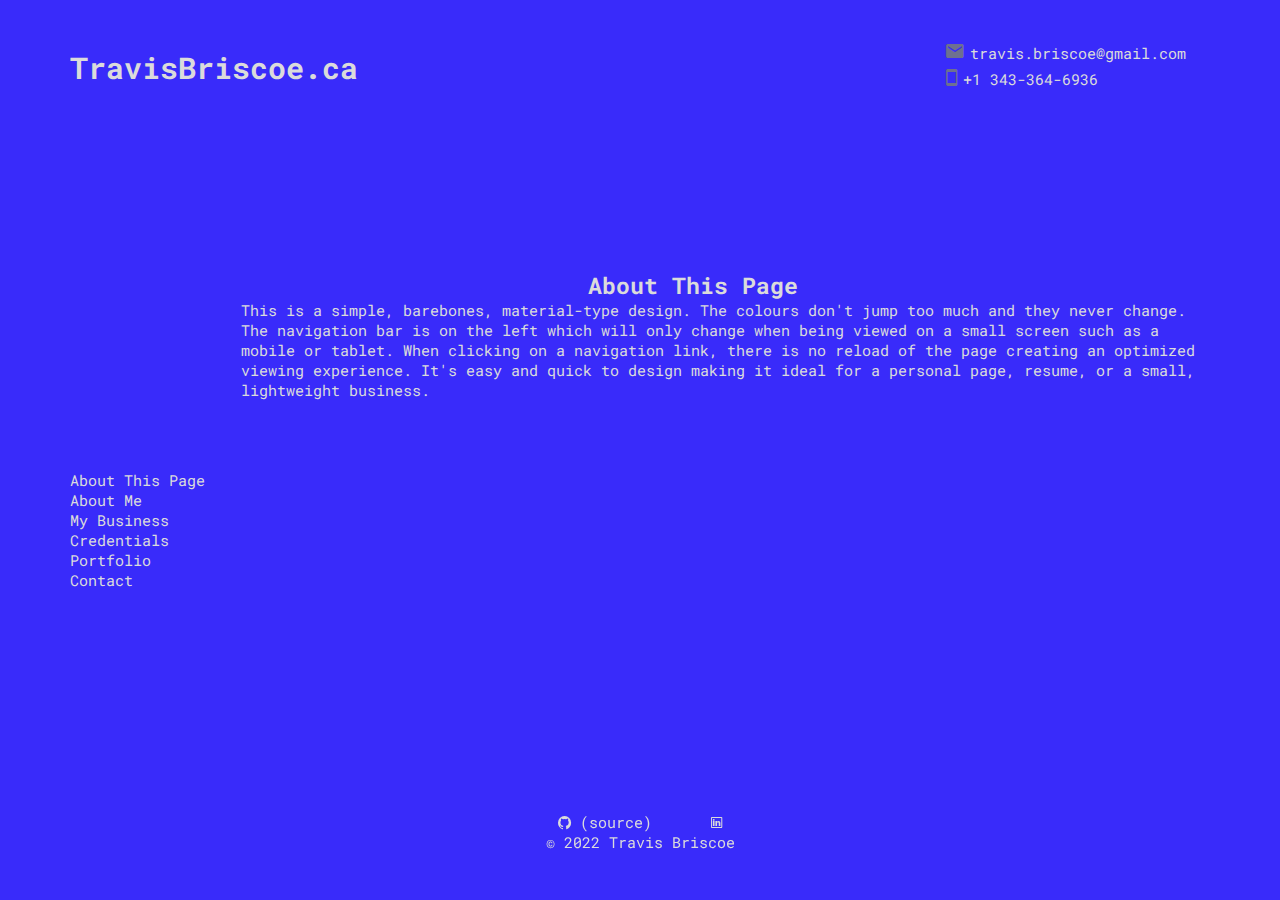
<file: index.html>
<!DOCTYPE html>
<html lang="en">
	<head>
		<meta charset="UTF-8" />
		<meta http-equiv="X-UA-Compatible" content="IE=edge" />
		<meta name="description" content="Web design and development by Travis Briscoe" />
		<meta name="viewport" content="width=device-width, initial-scale=1.0" />
		<link rel="preconnect" href="https://fonts.gstatic.com" />
		<link
			href="https://fonts.googleapis.com/css2?family=Roboto+Mono:ital,wght@0,100;0,400;0,700;1,400&display=swap"
			rel="stylesheet"
		/>
		<link rel="stylesheet" type="text/css" href="layouts/float/vendors/css/ionicons.min.css" />
		<link rel="stylesheet" type="text/css" href="layouts/float/vendors/css/grid.css" />
		<link rel="stylesheet" type="text/css" href="layouts/float/resources/css/style.css" />
		<script defer src="layouts/float/resources/js/index.js"></script>
		<link rel="apple-touch-icon" sizes="180x180" href="img/favicon/apple-touch-icon.png" />
		<link rel="icon" type="image/png" sizes="32x32" href="img/favicon/favicon-32x32.png" />
		<link rel="icon" type="image/png" sizes="16x16" href="img/favicon/favicon-16x16.png" />
		<link rel="manifest" href="img/favicon/site.webmanifest" />
		<title>travisbriscoe.ca - Main Page</title>
	</head>
	<body>
		<div class="wrapper">
			<header class="header">
				<div>
					<div class="header__top--left">
						<a href="/"><h1>TravisBriscoe.ca</h1></a>
					</div>
					<div class="header__top--right">
						<a href="mailto:travis.briscoe@gmail.com"
							><i class="ion-android-mail header__top--icon"></i>travis.briscoe@gmail.com</a
						><br />
						<a href="tel:+13433646936"
							><i class="ion-android-phone-portrait header__top--icon"></i>+1 343-364-6936</a
						>
					</div>
				</div>
			</header>
			<div class="body__wrapper">
				<div>
					<div class="nav__bar">
						<input type="checkbox" class="sm-nav__bar--checkbox" id="nav-toggle" />
						<label class="sm-nav__bar--label" for="nav-toggle"
							><span class="sm-nav__bar--icon">&nbsp;</span></label
						>
						<div class="sm-nav__background">&nbsp;</div>
						<nav class="nav__bar--nav">
							<i id="nav__bar--icon" class="ion-navicon-round hidden"></i>
							<ul class="nav__bar--items">
								<li>
									<a href="#" class="about-this--link">About This Page</a>
									<span class="nav__bar-replace-links--page hidden">About This Page</span>
								</li>
								<li>
									<a href="#" class="about-me--link">About Me</a>
									<span class="nav__bar-replace-links--about hidden">About Me</span>
								</li>
								<li>
									<a href="#" class="my-business--link">My Business</a>
									<span class="nav__bar-replace-links--business hidden">My Business</span>
								</li>
								<li>
									<a href="#" class="my-credentials--link">Credentials</a>
									<span class="nav__bar-replace-links--creds hidden">Credentials</span>
								</li>
								<li>
									<a href="#" class="my-portfolio--link">Portfolio</a>
									<span class="nav__bar-replace-links--port hidden">Portfolio</span>
								</li>
								<li>
									<a href="#" class="contact-me--link">Contact</a>
									<span class="nav__bar-replace-links--contact hidden">Contact</span>
								</li>
							</ul>
						</nav>
					</div>
				</div>
				<main>
					<section class="main__content welcome">
						<div class="welcome">
							<div>
								<h2>About This Page</h2>
								<p>
									This is a simple, barebones, material-type design. The colours don't jump too much
									and they never change. The navigation bar is on the left which will only change
									when being viewed on a small screen such as a mobile or tablet. When clicking on a
									navigation link, there is no reload of the page creating an optimized viewing
									experience. It's easy and quick to design making it ideal for a personal page,
									resume, or a small, lightweight business.
								</p>
							</div>
						</div>
					</section>
					<section class="main__content about-me hidden">
						<div>
							<h2>About Me</h2>
						</div>
						<div>
							<p>
								I was born in Canada in the year 1980. For the past 20+ years I've been working as a
								cook but as COVID-19 hit the world, I decided to take a little control of myself and
								used the multiple times off work to learn some skills with the hope of one day
								working in the ever-growing IT market.
							</p>
							<p>
								Growing up, my dad had his own business. Even though I was young and didn't
								understand the processes of society, it seemed freeing. Since, I've always wanted to
								work for myself, and with the way the world has been recently, working remotely from
								home seems like a great idea.
							</p>
							<p>
								In September of 2020, I enrolled myself into a few courses on the
								<a href="https://www.udemy.com">Udemy</a> learning platform. So far I've taken
								courses in HTML, CSS, JavaScript, and Node.js (touching on MongoDB), with plans of
								doing courses in Python, PHP, Java and mobile development.
							</p>
						</div>
					</section>
					<section class="main__content my-business hidden">
						<div>
							<h2>My Business</h2>
						</div>
						<div>
							<p>
								My goal is to be a full-stack web developer, which means: I can build what people
								see as well as the inner workings that people don't see, like handling payments,
								sending emails from a webpage or even fetching the current weather.
							</p>
							<p>
								I am just starting out, which means I have no experience in a lot of what this
								market demands (like working with a dev team). This is a dream of mine and I am
								willing to put all I can into this, whether it's a volunteer, intern, low-level
								position, or private contract. I'm quite eager and excited to being on this journey.
							</p>
							<p>
								For anyone reading this, it should be of note that I am currently working full-time
								as a cook until I get enough of web design work to support myself.
							</p>
						</div>
					</section>
					<section class="main__content my-creds hidden">
						<div>
							<h2>Credentials</h2>
						</div>
						<!-- Thumbnail size = 120 x 90 -->
						<div class="big-creds">
							<div class="row">
								<ul class="row">
									<li class="col span-1-of-2">
										<a
											class="col span-1-of-2"
											href="https://www.udemy.com/course/design-and-develop-a-killer-website-with-html5-and-css3"
											>Build Responsive Real World Website with HTML5 and CSS3</a
										>
										<a class="col span-1-of-2 js-pic-modal" href="img/html-cert.jpg" target="_blank"
											><img alt="html cert" src="img/html-cert-small.jpg"
										/></a>
									</li>
									<li class="col span-1-of-2">
										<a
											class="col span-1-of-2"
											href="https://www.udemy.com/course/advanced-css-and-sass"
											>Advanced CSS and Sass: Flexbox, Grid, Animations and More!</a
										>
										<a class="col span-1-of-2 js-pic-modal" href="img/css-cert.jpg" target="_blank"
											><img alt="css cert" src="img/css-cert-small.jpg"
										/></a>
									</li>
								</ul>
							</div>
							<div class="row">
								<ul class="row">
									<li class="col span-1-of-2">
										<a
											class="col span-1-of-2"
											href="https://www.udemy.com/course/the-complete-javascript-course"
											>The Complete JavaScript Course 2021: From Zero to Expert</a
										>
										<a class="col span-1-of-2 js-pic-modal" href="img/js-cert.jpg" target="_blank"
											><img alt="js cert" src="img/js-cert-small.jpg"
										/></a>
									</li>
									<li class="col span-1-of-2">
										<a
											class="col span-1-of-2"
											href="https://www.udemy.com/course/the-complete-nodejs-developer-course-2"
											>The Complete Node.js Developer Course (3rd Edition)</a
										>
										<a class="col span-1-of-2 js-pic-modal" href="img/node-cert.jpg" target="_blank"
											><img alt="node cert" src="img/node-cert-small.jpg"
										/></a>
									</li>
								</ul>
							</div>
							<div class="row">
								<ul class="row">
									<li class="col span-1-of-2">
										<a
											class="col span-1-of-2"
											href="https://www.udemy.com/course/complete-vue-js-developer-zero-to-mastery-vuex"
											>Complete Vue Mastery (w/ Vuex, Composition API, Router)
										</a>
										<a class="col span-1-of-2 js-pic-modal" href="img/vue-cert.jpg" target="_blank"
											><img alt="css cert" src="img/vue-cert-small.jpg"
										/></a>
									</li>
									<li class="col span-1-of-2">
										<a
											class="col span-1-of-2"
											href="https://www.udemy.com/course/complete-react-developer-zero-to-mastery"
											>Complete React Developer in 2022 (w/ Redux, Hooks, GraphQL)
										</a>
										<a class="col span-1-of-2 js-pic-modal" href="img/react-cert.jpg" target="_blank"
											><img alt="react certification" src="img/react-cert-small.jpg"
										/></a>
									</li>
								</ul>
							</div>
							<div class="row">
								<ul class="row">
									<li class="col sm-span">
										<a
											class="col span-1-of-2"
											href="https://www.udemy.com/course/complete-react-native-mobile-development-zero-to-mastery-with-hooks"
											>Complete React Native: Zero To Mastery (w/ Hooks)
										</a>
										<a class="col span-1-of-2 js-pic-modal text-center" href="img/react-native-cert.jpg" target="_blank"
											><img
												class="sm-creds-img"
												alt="react certification"
												src="img/react-native-cert-small.jpg"
										/></a>
									</li>
								</ul>
							</div>
						</div>
						<div class="sm-creds hidden">
							<div class="row">
								<ul class="row">
									<li class="col sm-span jump-right">
										<a
											class="col span-2-of-2"
											href="https://www.udemy.com/course/design-and-develop-a-killer-website-with-html5-and-css3"
											>Build Responsive Real World Website with HTML5 and CSS3</a
										>
										<a class="col span-1-of-2 js-pic-modal text-center" href="img/html-cert.jpg" target="_blank"
											><img class="sm-creds-img" alt="html cert" src="img/html-cert-small.jpg"
										/></a>
									</li>
									<li class="col sm-span">
										<a
											class="col span-2-of-2"
											href="https://www.udemy.com/course/advanced-css-and-sass"
											>Advanced CSS and Sass: Flexbox, Grid, Animations and More!</a
										>
										<a class="col span-1-of-2 js-pic-modal text-center" href="img/css-cert.jpg" target="_blank"
											><img class="sm-creds-img" alt="css cert" src="img/css-cert-small.jpg"
										/></a>
									</li>
								</ul>
							</div>
							<div class="row">
								<ul class="col">
									<li class="col sm-span jump-right">
										<a
											class="col span-2-of-2"
											href="https://www.udemy.com/course/the-complete-javascript-course"
											>The Complete JavaScript Course 2021: From Zero to Expert</a
										>
										<a class="col span-1-of-2 js-pic-modal text-center" href="img/js-cert.jpg" target="_blank"
											><img class="sm-creds-img" alt="js cert" src="img/js-cert-small.jpg"
										/></a>
									</li>
									<li class="col sm-span">
										<a
											class="col span-2-of-2"
											href="https://www.udemy.com/course/the-complete-nodejs-developer-course-2"
											>The Complete Node.js Developer Course (3rd Edition)</a
										>
										<a class="col span-1-of-2 js-pic-modal text-center" href="img/node-cert.jpg" target="_blank"
											><img class="sm-creds-img" alt="node cert" src="img/node-cert-small.jpg"
										/></a>
									</li>
								</ul>
							</div>
							<div class="row">
								<ul class="row">
									<li class="col sm-span jump-right">
										<a
											class="col span-2-of-2"
											href="https://www.udemy.com/course/complete-vue-js-developer-zero-to-mastery-vuex"
											>Complete Vue Mastery (w/ Vuex, Composition API, Router)
										</a>
										<a class="col span-1-of-2 js-pic-modal text-center" href="img/vue-cert.jpg" target="_blank"
											><img class="sm-creds-img" alt="css cert" src="img/vue-cert-small.jpg"
										/></a>
									</li>
									<li class="col sm-span">
										<a
											class="col span-2-of-2"
											href="https://www.udemy.com/course/complete-react-developer-zero-to-mastery"
											>Complete React Developer in 2022 (w/ Redux, Hooks, GraphQL)
										</a>
										<a class="col span-1-of-2 js-pic-modal text-center" href="img/react-cert.jpg" target="_blank"
											><img
												class="sm-creds-img"
												alt="react certification"
												src="img/react-cert-small.jpg"
										/></a>
									</li>
								</ul>
							</div>
							<div class="row">
								<ul class="row">
									<li class="col sm-span">
										<a
											class="col span-2-of-2"
											href="https://www.udemy.com/course/complete-react-native-mobile-development-zero-to-mastery-with-hooks"
											>Complete React Native: Zero To Mastery (w/ Hooks)
										</a>
										<a class="col span-1-of-2 js-pic-modal text-center" href="img/react-cert.jpg" target="_blank"
											><img
												class="sm-creds-img"
												alt="react certification"
												src="img/react-cert-small.jpg"
										/></a>
									</li>
								</ul>
							</div>
						</div>
					</section>
					<section class="main__content my-portfolio hidden">
						<div>
							<h2>Portfolio</h2>
						</div>
						<div>
							<div>
								Course Projects (external links):
								<ul>
									<li>
										<a href="https://briscoe-weather-application.herokuapp.com">Weather API </a
										><a
											href="https://github.com/TravisBriscoe/node3-weather-website"
											target="_blank"
											><i class="ion-social-github"></i
										></a>
									</li>
									<li>
										<a href="https://briscoe-chat-app.herokuapp.com">Web-Chat </a
										><a href="https://github.com/TravisBriscoe/node3-chat-app" target="_blank"
											><i class="ion-social-github"></i
										></a>
									</li>
									<li>
										<a href="portfolio/omnifood/index.html">Omnifood </a
										><a href="https://github.com/TravisBriscoe/omnifood" target="_blank"
											><i class="ion-social-github"></i
										></a>
									</li>
								</ul>
							</div>
						</div>
						<div>
							<div class="col span-1-of-2 my-projects">
								My projects:
								<ul>
									<li>
										<a href="https://www.travisbriscoe.ca">This Webpage</a>
										<a href="https://github.com/TravisBriscoe/TravisBriscoeCa" target="_blank">
											<i class="ion-social-github"></i>
										</a>
									</li>
									<li>
										<a href="https://github.com/TravisBriscoe/contact-me-api" target="_blank">
											Contact-Me API
										</a>
										<a href="https://github.com/TravisBriscoe/contact-me-api" target="_blank">
											<i class="ion-social-github"></i>
										</a>
									</li>
									<li>
										<a href="/order-sheet">Ordersheet ReactJS </a
										><a href="https://github.com/TravisBrisce/order-sheet" target="_blank"
											><i class="ion-social-github"></i
										></a>
									</li>
									<li>
										<a href="/downloads/Ordersheet-Native-Preview-0.98.0.apk" download
											>Ordersheet React Native (Android Download) </a
										><a href="https://github.com/TravisBriscoe/os-native" target="_blank"
											><i class="ion-social-github"></i
										></a>
									</li>
								</ul>
							</div>
						</div>
						<!-- <div style="text-align: center;">
              <p style="text-align: center;">This is where my clients' sites will go (when I get some).</p>
            </div> -->
					</section>
					<section class="main__content contact-me hidden">
						<div class="contact">
							<h2>Contact Me!</h2>
							<div class="row">
								<div>Located in Kingston, Canada.</div>
								<div>Feel free to contact me for work opportunities, and, positive or negative, comments.</div>
								<div id="log-messages"><br /></div>
								<form id="contact-form" class="contact-form">
									<label for="fname">Name</label>
									<input
										class="contact-form-name"
										type="text"
										placeholder="Your Name"
										required
										id="fname"
										name="fname"
									/>
									<label for="email">Email</label>
									<input
										class="contact-form-email"
										type="email"
										placeholder="Your Email"
										required
										id="email"
										name="email"
									/>
									<label for="tel">Phone number (optional)</label>
									<input
										class="contact-form-tel"
										type="tel"
										placeholder="123 456 7890"
										id="tel"
										name="tel"
									/>
									<label for="subject">Subject</label>
									<input
										class="contact-form-subject"
										type="text"
										placeholder="Subject"
										required
										id="subject"
										name="subject"
									/>
									<label for="message">Your message</label>
									<textarea
										class="contact-form-msg"
										placeholder="Your Message"
										id="message"
										name="message"
									></textarea>
									<div class="contact-submit">
										<input type="submit" value="Send!" />
									</div>
								</form>
							</div>
						</div>
						<!-- <div class="contact">
							<h2>Contact Me!</h2>
							<div class="row">
								<p>Feel free to contact me for job offers and, positive or negative, comments.</p>
							</div>
							<br />
							<br />
							<div class="row">
								<p>Email: <a href="mailto:travis.briscoe@gmail.com">travis.briscoe@gmail.com</a></p>
							</div>
							<br />
							<div class="row">
								<p>
									Phone #: <a href="tel: +13433646936">+1 343-364-6936</a> (located in Kingston,
									Ontario, Canada)
								</p>
							</div> -->
						</div>
					</section>
				</main>
			</div>
		</div>
		<footer>
			<div class="footer-links">
				<ul id="footer__external-links">
					<li>
						<a href="http://www.github.com/TravisBriscoe" target="_blank"
							><i class="ion-social-github"></i> </a
						>(<a href="https://github.com/TravisBriscoe/TravisBriscoeCa" target="_blank">source</a>)
					</li>
					<li>
						<a href="https://www.linkedin.com/in/travis-briscoe/" target="_blank"
							><i class="ion-social-linkedin-outline"></i
						></a>
					</li>
				</ul>
			</div>
			<div>
				<p>&copy; 2022 Travis Briscoe</p>
			</div>
		</footer>
	</body>
</html>
</file>
<file: layouts/float/vendors/css/grid.css>
/*  SECTIONS  ============================================================================= */

.section {
	clear: both;
	padding: 0px;
	margin: 0px;
}

/*  GROUPING  ============================================================================= */

.row {
	zoom: 1; /* For IE 6/7 (trigger hasLayout) */
}

.row:before,
.row:after {
	content: "";
	display: table;
}
.row:after {
	clear: both;
}

/*  GRID COLUMN SETUP   ==================================================================== */

.col {
	display: block;
	float: left;
	margin: 1% 0 1% 1.6%;
}

.col:first-child {
	margin-left: 0;
} /* all browsers except IE6 and lower */

/*  REMOVE MARGINS AS ALL GO FULL WIDTH AT 480 PIXELS */

@media only screen and (max-width: 480px) {
	.col {
		/*margin: 1% 0 1% 0%;*/
		margin: 0;
	}
}

/*  GRID OF TWO   ============================================================================= */

.span-2-of-2 {
	width: 100%;
}

.span-1-of-2 {
	width: 49.2%;
}

/*  GO FULL WIDTH AT LESS THAN 480 PIXELS */

@media only screen and (max-width: 350px) {
	.span-2-of-2 {
		width: 100%;
	}
	.span-1-of-2 {
		width: 100%;
	}
}

/*  GRID OF THREE   ============================================================================= */

.span-3-of-3 {
	width: 100%;
}

.span-2-of-3 {
	width: 66.13%;
}

.span-1-of-3 {
	width: 32.26%;
}

/*  GO FULL WIDTH AT LESS THAN 480 PIXELS */

@media only screen and (max-width: 480px) {
	.span-3-of-3 {
		width: 100%;
	}
	.span-2-of-3 {
		width: 100%;
	}
	.span-1-of-3 {
		width: 100%;
	}
}

/*  GRID OF FOUR   ============================================================================= */

.span-4-of-4 {
	width: 100%;
}

.span-3-of-4 {
	width: 74.6%;
}

.span-2-of-4 {
	width: 49.2%;
}

.span-1-of-4 {
	width: 23.8%;
}

/*  GO FULL WIDTH AT LESS THAN 480 PIXELS */

@media only screen and (max-width: 480px) {
	.span-4-of-4 {
		width: 100%;
	}
	.span-3-of-4 {
		width: 100%;
	}
	.span-2-of-4 {
		width: 100%;
	}
	.span-1-of-4 {
		width: 100%;
	}
}

/*  GRID OF FIVE   ============================================================================= */

.span-5-of-5 {
	width: 100%;
}

.span-4-of-5 {
	width: 79.68%;
}

.span-3-of-5 {
	width: 59.36%;
}

.span-2-of-5 {
	width: 39.04%;
}

.span-1-of-5 {
	width: 18.72%;
}

/*  GO FULL WIDTH AT LESS THAN 480 PIXELS */

@media only screen and (max-width: 480px) {
	.span-5-of-5 {
		width: 100%;
	}
	.span-4-of-5 {
		width: 100%;
	}
	.span-3-of-5 {
		width: 100%;
	}
	.span-2-of-5 {
		width: 100%;
	}
	.span-1-of-5 {
		width: 100%;
	}
}

/*  GRID OF SIX   ============================================================================= */

.span-6-of-6 {
	width: 100%;
}

.span-5-of-6 {
	width: 83.06%;
}

.span-4-of-6 {
	width: 66.13%;
}

.span-3-of-6 {
	width: 49.2%;
}

.span-2-of-6 {
	width: 32.26%;
}

.span-1-of-6 {
	width: 15.33%;
}

/*  GO FULL WIDTH AT LESS THAN 480 PIXELS */

@media only screen and (max-width: 480px) {
	.span-6-of-6 {
		width: 100%;
	}
	.span-5-of-6 {
		width: 100%;
	}
	.span-4-of-6 {
		width: 100%;
	}
	.span-3-of-6 {
		width: 100%;
	}
	.span-2-of-6 {
		width: 100%;
	}
	.span-1-of-6 {
		width: 100%;
	}
}

/*  GRID OF SEVEN   ============================================================================= */

.span-7-of-7 {
	width: 100%;
}

.span-6-of-7 {
	width: 85.48%;
}

.span-5-of-7 {
	width: 70.97%;
}

.span-4-of-7 {
	width: 56.45%;
}

.span-3-of-7 {
	width: 41.94%;
}

.span-2-of-7 {
	width: 27.42%;
}

.span-1-of-7 {
	width: 12.91%;
}

/*  GO FULL WIDTH AT LESS THAN 480 PIXELS */

@media only screen and (max-width: 480px) {
	.span-7-of-7 {
		width: 100%;
	}
	.span-6-of-7 {
		width: 100%;
	}
	.span-5-of-7 {
		width: 100%;
	}
	.span-4-of-7 {
		width: 100%;
	}
	.span-3-of-7 {
		width: 100%;
	}
	.span-2-of-7 {
		width: 100%;
	}
	.span-1-of-7 {
		width: 100%;
	}
}

/*  GRID OF EIGHT   ============================================================================= */

.span-8-of-8 {
	width: 100%;
}

.span-7-of-8 {
	width: 87.3%;
}

.span-6-of-8 {
	width: 74.6%;
}

.span-5-of-8 {
	width: 61.9%;
}

.span-4-of-8 {
	width: 49.2%;
}

.span-3-of-8 {
	width: 36.5%;
}

.span-2-of-8 {
	width: 23.8%;
}

.span-1-of-8 {
	width: 11.1%;
}

/*  GO FULL WIDTH AT LESS THAN 480 PIXELS */

@media only screen and (max-width: 480px) {
	.span-8-of-8 {
		width: 100%;
	}
	.span-7-of-8 {
		width: 100%;
	}
	.span-6-of-8 {
		width: 100%;
	}
	.span-5-of-8 {
		width: 100%;
	}
	.span-4-of-8 {
		width: 100%;
	}
	.span-3-of-8 {
		width: 100%;
	}
	.span-2-of-8 {
		width: 100%;
	}
	.span-1-of-8 {
		width: 100%;
	}
}

/*  GRID OF NINE   ============================================================================= */

.span-9-of-9 {
	width: 100%;
}

.span-8-of-9 {
	width: 88.71%;
}

.span-7-of-9 {
	width: 77.42%;
}

.span-6-of-9 {
	width: 66.13%;
}

.span-5-of-9 {
	width: 54.84%;
}

.span-4-of-9 {
	width: 43.55%;
}

.span-3-of-9 {
	width: 32.26%;
}

.span-2-of-9 {
	width: 20.97%;
}

.span-1-of-9 {
	width: 9.68%;
}

/*  GO FULL WIDTH AT LESS THAN 480 PIXELS */

@media only screen and (max-width: 480px) {
	.span-9-of-9 {
		width: 100%;
	}
	.span-8-of-9 {
		width: 100%;
	}
	.span-7-of-9 {
		width: 100%;
	}
	.span-6-of-9 {
		width: 100%;
	}
	.span-5-of-9 {
		width: 100%;
	}
	.span-4-of-9 {
		width: 100%;
	}
	.span-3-of-9 {
		width: 100%;
	}
	.span-2-of-9 {
		width: 100%;
	}
	.span-1-of-9 {
		width: 100%;
	}
}

/*  GRID OF TEN   ============================================================================= */

.span-10-of-10 {
	width: 100%;
}

.span-9-of-10 {
	width: 89.84%;
}

.span-8-of-10 {
	width: 79.68%;
}

.span-7-of-10 {
	width: 69.52%;
}

.span-6-of-10 {
	width: 59.36%;
}

.span-5-of-10 {
	width: 49.2%;
}

.span-4-of-10 {
	width: 39.04%;
}

.span-3-of-10 {
	width: 28.88%;
}

.span-2-of-10 {
	width: 18.72%;
}

.span-1-of-10 {
	width: 8.56%;
}

/*  GO FULL WIDTH AT LESS THAN 480 PIXELS */

@media only screen and (max-width: 480px) {
	.span-10-of-10 {
		width: 100%;
	}
	.span-9-of-10 {
		width: 100%;
	}
	.span-8-of-10 {
		width: 100%;
	}
	.span-7-of-10 {
		width: 100%;
	}
	.span-6-of-10 {
		width: 100%;
	}
	.span-5-of-10 {
		width: 100%;
	}
	.span-4-of-10 {
		width: 100%;
	}
	.span-3-of-10 {
		width: 100%;
	}
	.span-2-of-10 {
		width: 100%;
	}
	.span-1-of-10 {
		width: 100%;
	}
}

/*  GRID OF ELEVEN   ============================================================================= */

.span-11-of-11 {
	width: 100%;
}

.span-10-of-11 {
	width: 90.76%;
}

.span-9-of-11 {
	width: 81.52%;
}

.span-8-of-11 {
	width: 72.29%;
}

.span-7-of-11 {
	width: 63.05%;
}

.span-6-of-11 {
	width: 53.81%;
}

.span-5-of-11 {
	width: 44.58%;
}

.span-4-of-11 {
	width: 35.34%;
}

.span-3-of-11 {
	width: 26.1%;
}

.span-2-of-11 {
	width: 16.87%;
}

.span-1-of-11 {
	width: 7.63%;
}

/*  GO FULL WIDTH AT LESS THAN 480 PIXELS */

@media only screen and (max-width: 480px) {
	.span-11-of-11 {
		width: 100%;
	}
	.span-10-of-11 {
		width: 100%;
	}
	.span-9-of-11 {
		width: 100%;
	}
	.span-8-of-11 {
		width: 100%;
	}
	.span-7-of-11 {
		width: 100%;
	}
	.span-6-of-11 {
		width: 100%;
	}
	.span-5-of-11 {
		width: 100%;
	}
	.span-4-of-11 {
		width: 100%;
	}
	.span-3-of-11 {
		width: 100%;
	}
	.span-2-of-11 {
		width: 100%;
	}
	.span-1-of-11 {
		width: 100%;
	}
}

/*  GRID OF TWELVE   ============================================================================= */

.span-12-of-12 {
	width: 100%;
}

.span-11-of-12 {
	width: 91.53%;
}

.span-10-of-12 {
	width: 83.06%;
}

.span-9-of-12 {
	width: 74.6%;
}

.span-8-of-12 {
	width: 66.13%;
}

.span-7-of-12 {
	width: 57.66%;
}

.span-6-of-12 {
	width: 49.2%;
}

.span-5-of-12 {
	width: 40.73%;
}

.span-4-of-12 {
	width: 32.26%;
}

.span-3-of-12 {
	width: 23.8%;
}

.span-2-of-12 {
	width: 15.33%;
}

.span-1-of-12 {
	width: 6.86%;
}

/*  GO FULL WIDTH AT LESS THAN 480 PIXELS */

@media only screen and (max-width: 480px) {
	.span-12-of-12 {
		width: 100%;
	}
	.span-11-of-12 {
		width: 100%;
	}
	.span-10-of-12 {
		width: 100%;
	}
	.span-9-of-12 {
		width: 100%;
	}
	.span-8-of-12 {
		width: 100%;
	}
	.span-7-of-12 {
		width: 100%;
	}
	.span-6-of-12 {
		width: 100%;
	}
	.span-5-of-12 {
		width: 100%;
	}
	.span-4-of-12 {
		width: 100%;
	}
	.span-3-of-12 {
		width: 100%;
	}
	.span-2-of-12 {
		width: 100%;
	}
	.span-1-of-12 {
		width: 100%;
	}
}
</file>
<file: layouts/float/resources/css/style.css>
/* ------------------------------------------------------------- */
/* Reset */
* {
	margin: 0;
	padding: 0;
	box-sizing: border-box;
}

/* ------------------------------------------------------------- */
/* Basic Setup */
body {
	/* overflow-y: hidden; */
	font-size: 62.5%;
}

html {
	width: 1140px;
	height: 100vh;
	background-color: #392bfa;
	margin: 0 auto;
	text-rendering: optimizeLegibility;
	color: #dbdbdb;
	font-family: "Roboto Mono", sans-serif;
	font-weight: 400;
	font-size: 1.5rem;
}

.hidden {
	display: none;
}

.wrapper {
	position: relative;
}

/* ------------------------------------------------------------- */
/* Header setup */
header {
	position: relative;
}

.header__top--left {
	position: absolute;
	float: left;
	top: 2rem;
	z-index: 1;
}
.header__top--right {
	position: absolute;
	float: right;
	top: 1.6rem;
	right: 1rem;
	z-index: 1;
}

.header__top--icon {
	font-size: 20px;
	padding-right: 6px;
	color: #6e708f;
}

/* ------------------------------------------------------------- */
/* Navigation */
.nav__bar {
	position: absolute;
	top: 50%;
}

.nav__bar--items {
	display: block;
	list-style: none;
}

a:link,
a:visited {
	text-decoration: none;
	color: #dbdbdb;
}

a:hover {
	color: #747474;
	cursor: default;
}

.sm-nav__bar--icon,
.sm-nav__bar--checkbox {
	display: none;
}

/* ------------------------------------------------------------- */
/* Main Content */
section {
	position: absolute;
	top: 30%;
	left: 15%;
	width: 85%;
}

section h2 {
	text-align: center;
	padding: 0 4rem 0 1.3rem;
}

.body__wrapper {
	margin: 0 auto;
	height: 100vh;
	position: relative;
	width: 100%;
}

/* ------------------------------------------------------------- */
/* Credentials Page */
.sm-span {
	width: 49.2%;
}
.big-creds {
	font-size: 0.5rem;
}

.big-creds img {
	/* border-radius: 50%; */
	width: 35%;
}

/* ------------------------------------------------------------- */
/* Portfolia Page */
.my-portfolio .row {
	margin-left: 6rem;
}

.my-portfolio ul {
	padding-top: 10px;
	list-style: none;
}

/* ------------------------------------------------------------- */
/* Contact Page */
.contact {
	padding-left: 20%;
	padding-right: 20%;
}
.contact-form {
	display: flex;
	flex-direction: column;
}
.contact-form input {
	padding: 2px;
}
.contact-form textarea {
	height: 100px;
}

.contact-submit {
	position: relative;
	text-align: center;
	padding-top: 1.5rem;
}
.contact-submit input[type="submit"] {
	width: 4rem;
}

/* ------------------------------------------------------------- */
/* Footer */
footer {
	display: block;
	position: fixed;
	left: 50%;
	bottom: 2rem;
	transform: translateX(-50%);
}

footer p {
	text-align: center;
}

.footer-links li {
	display: inline-block;
	list-style: none;
	padding: 0 25px;
}

/* ------------------------------------------------------------- */
/* Media Queries */

@media only screen and (max-width: 72.5em) {
	html {
		padding: 0 0.3rem;
		width: 100%;
	}
	.nav__bar {
		position: relative;
		top: 1rem;
		left: 2rem;
	}
	.header__top--left {
		right: 0;
		top: 1rem;
	}
	.header__top--right {
		margin-top: 1rem;
	}
	section {
		margin-left: 2rem;
		width: 65%;
		font-size: 0.9rem;
	}
}

@media only screen and (max-width: 63.5em) {
	section {
		margin-left: 0;
		left: 0;
		width: 100%;
	}

	.nav__bar--items li {
		padding-top: 0.3rem;
	}

	.nav__bar--items a:link {
		background-color: rgba(49, 228, 252, 0.342);
	}

	.my-creds {
		width: 100%;
		height: auto;
	}
}

@media only screen and (max-width: 56.25em) {
	.about-me {
		top: 10%;
	}
}

@media only screen and (max-width: 50em) {
	/* .about-me {
		height: 50%;
	} */
	.sm-creds {
		display: block;
		font-size: 0.5rem;
	}
	.sm-creds-img {
		width: 50%;
	}
	.text-center {
		text-align: center;
	}
	.jump-right {
		margin-right: 2px;
	}
	.sm-span {
		width: 49.2%;
	}
}

@media only screen and (max-width: 37.5em) {
	html {
		padding: 0 1rem;
		width: 100%;
	}
	section {
		font-size: 90%;
		width: 100%;
	}
	.header__top--left,
	h1 {
		font-size: 1rem;
	}
	.header__top--right {
		left: 15%;
		font-size: 0.5rem;
		margin-bottom: 1rem;
	}
	.header__top--right a:first-child {
		font-size: 0.45rem;
	}
	.header__top--left {
		left: 10%;
	}
	.nav__bar {
		font-size: 82%;
		width: 45%;
		top: 1.5rem;
		left: -30px;
	}
	.nav__bar--nav {
		display: none;
		margin: 0 auto;
		z-index: 30;

		transition: transform 0.8s cubic-bezier(0.85, 0, 0.15, 1);
	}
	.nav__bar--items a {
		background-color: black;
	}
	.nav__bar--items span {
		background-color: #392bfa;
	}
	.nav__bar--items li {
		display: inline-block;
	}
	section h2 {
		padding: 0 1.3rem 0.3rem 1.3rem;
	}
	.about-me {
		top: 25%;
	}
	.sm-creds {
		font-size: 0.5rem;
	}
	.sm-creds-img {
		width: 50%;
	}
	.my-projects {
		margin-top: 1rem;
		width: 75%;
	}
	.my-projects li:last-child {
		padding-top: 0.1rem;
	}
	.text-center {
		text-align: center;
	}
	.jump-right {
		margin-right: 2px;
	}
	footer {
		position: absolute;
		bottom: 0.5rem;
	}
	#footer__external-links {
		font-size: 0.4rem;
	}
	footer p {
		font-size: 0.5rem;
	}
	.sm-nav__bar--checkbox {
		position: fixed;
		/* top: 1px; */
		left: 0.3rem;
		top: 1.2rem;
		opacity: 0;
		width: 0.6rem;
		display: block;
		padding-left: 0.5rem;
		z-index: 4000;
	}
	.sm-nav__background {
		position: fixed;
		background-color: black;
		width: 40%;
		top: 1.2rem;
		height: 26vh;
		display: none;
		z-index: 20;
		/* opacity: 1; */

		transition: transform 0.8s cubic-bezier(0.85, 0, 0.15, 1);
	}
	.sm-nav__bar--checkbox:checked ~ .sm-nav__background {
		display: block;
	}
	.sm-nav__bar--checkbox:checked ~ .nav__bar--nav {
		position: absolute;
		top: 0.5rem;
		left: 0.5rem;
		height: 26vh;
		display: block;

		transition: transform 0.8s cubic-bezier(0.34, 1.56, 0.64, 1);
	}
	.sm-nav__bar--checkbox:checked + .sm-nav__bar--label .sm-nav__bar--icon {
		background-color: transparent;
	}
	.sm-nav__bar--checkbox:checked + .sm-nav__bar--label .sm-nav__bar--icon::before {
		transform: rotate(130deg);
		background-color: white;
		top: 0.2rem;
	}
	.sm-nav__bar--checkbox:checked + .sm-nav__bar--label .sm-nav__bar--icon::after {
		transform: rotate(-130deg);
		background-color: white;
		top: 0.2rem;
	}
	.sm-nav__bar--icon {
		position: relative;
		z-index: 4000;
		margin-left: 0.5rem;
	}
	.sm-nav__bar--icon,
	.sm-nav__bar--icon::before,
	.sm-nav__bar--icon::after {
		height: 1.5px;
		width: 0.6rem;
		display: inline-block;
		background-color: black;
	}

	.sm-nav__bar--icon::before,
	.sm-nav__bar--icon::after {
		content: "";
		left: 0;
		transition: all 0.2s;
	}

	.sm-nav__bar--icon::before {
		position: absolute;
		top: -0.2rem;
	}
	.sm-nav__bar--icon::after {
		position: absolute;
		top: 0.2rem;
	}
	.welcome p,
	.about-me p,
	.my-business p {
		font-size: 0.5rem;
	}
	.contact {
		padding-left: 5%;
		padding-right: 5%;
		font-size: 0.8rem;
	}

	.contact-form {
		font-size: 0.6rem;
	}
	.contact-form textarea {
		height: 90px;
	}
	.contact-submit {
		padding-top: 0.5rem;
	}
}
</file>
